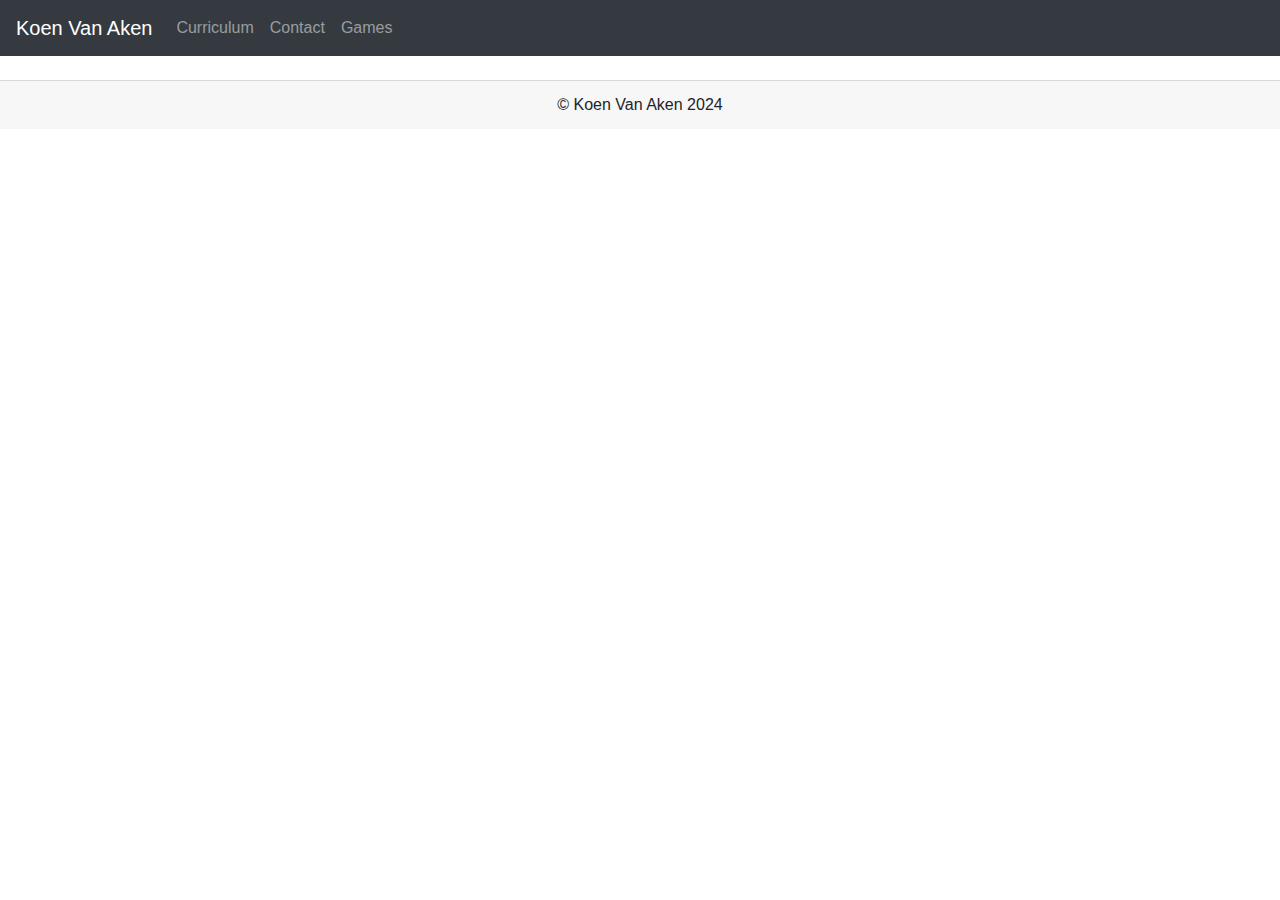
<file: index.html>
<!DOCTYPE html>
<html lang="en" data-critters-container>
  <head>
    <title>Koen Van Aken</title>
    <!-- Required meta tags -->
    <meta charset="utf-8">
    <meta name="viewport" content="width=device-width, initial-scale=1, shrink-to-fit=no">

    <!-- Bootstrap CSS -->
    <link rel="stylesheet" href="https://stackpath.bootstrapcdn.com/bootstrap/4.3.1/css/bootstrap.min.css" integrity="sha384-ggOyR0iXCbMQv3Xipma34MD+dH/1fQ784/j6cY/iJTQUOhcWr7x9JvoRxT2MZw1T" crossorigin="anonymous">
    <base href="https://koenraad007.github.io/">
    <link rel="icon" type="image/x-icon" href="logo_kva.ico">
  <style>:root,body{margin:0;padding:0;height:100%;width:100%;display:flex;flex-direction:column}app-root{flex:1}.content{padding:5rem 2rem 0}@media print{.content{padding:0}nav,footer{display:none!important}html,body{width:210mm;height:297mm}}</style><link rel="stylesheet" href="styles-7XDUFQV2.css" media="print" onload="this.media='all'"><noscript><link rel="stylesheet" href="styles-7XDUFQV2.css"></noscript></head>
  <body>
    <nav class="navbar navbar-expand fixed-top navbar-dark bg-dark">
      <span class="navbar-brand mb-0 h1">Koen Van Aken</span>
      <div class="nav navbar-nav">
        <a class="nav-item nav-link" routerlink="/home" routerlinkactive="active" ariacurrentwhenactive="page">Curriculum</a>
        <a class="nav-item nav-link" routerlink="/contact" routerlinkactive="active" ariacurrentwhenactive="page">Contact</a>
        <a class="nav-item nav-link" routerlink="/games" routerlinkactive="active" ariacurrentwhenactive="page">Games</a>
      </div>
    </nav>
    <div class="content" id="main-content">
      <app-root></app-root>
    </div>
    <footer class="card-footer text-body-secondary text-center">
      &#169; Koen Van Aken 2024
    </footer>
  <script src="polyfills-FFHMD2TL.js" type="module"></script><script src="main-E5NBBCFL.js" type="module"></script></body>
</html>
</file>
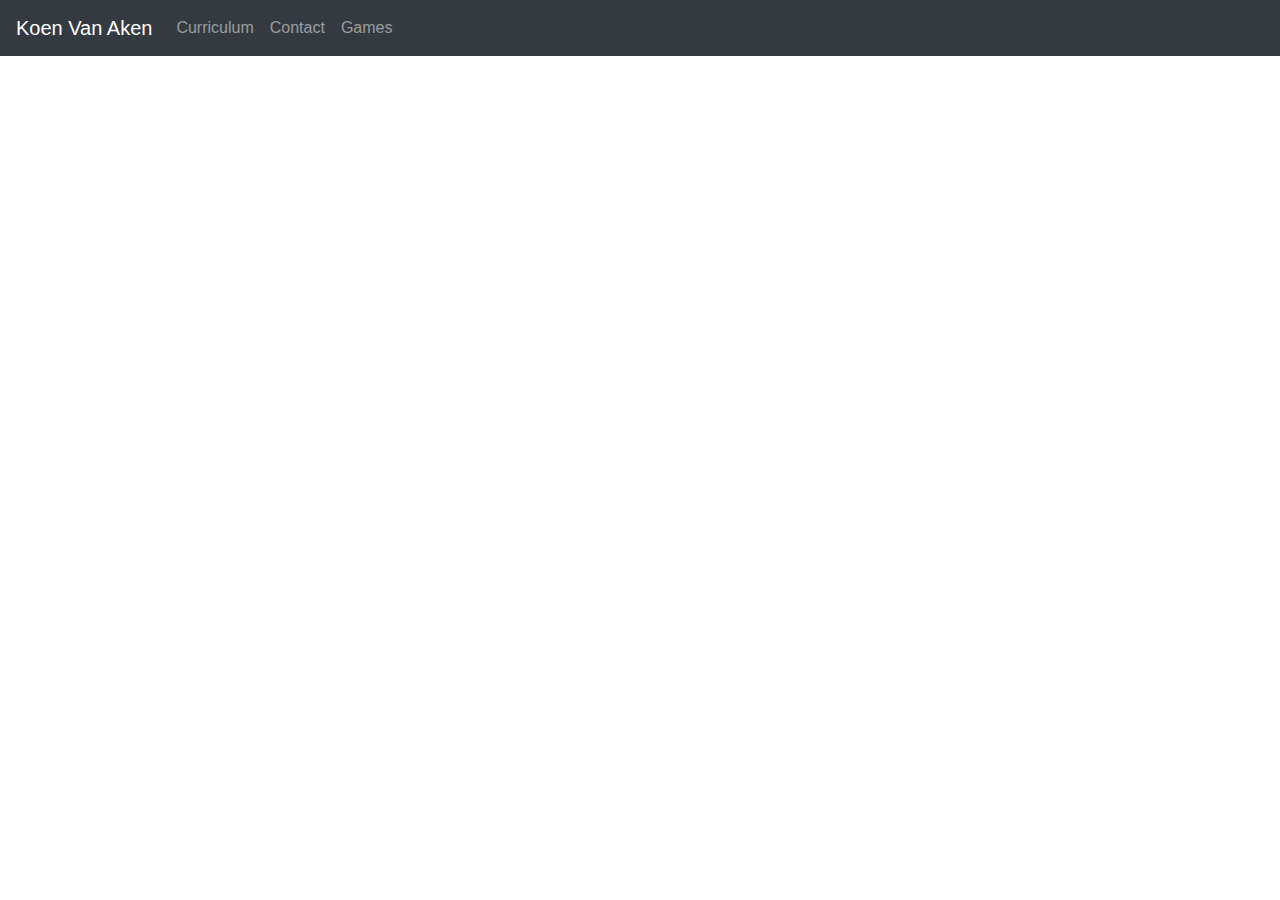
<file: src/index.html>
<!DOCTYPE html>
<html lang="en">
  <head>
    <title>Koen Van Aken</title>
    <!-- Required meta tags -->
    <meta charset="utf-8" />
    <meta
      name="viewport"
      content="width=device-width, initial-scale=1, shrink-to-fit=no"
    />

    <!-- Bootstrap CSS -->
    <link
      rel="stylesheet"
      href="https://stackpath.bootstrapcdn.com/bootstrap/4.3.1/css/bootstrap.min.css"
      integrity="sha384-ggOyR0iXCbMQv3Xipma34MD+dH/1fQ784/j6cY/iJTQUOhcWr7x9JvoRxT2MZw1T"
      crossorigin="anonymous"
    />
    <base href="/" />
    <link rel="icon" type="image/x-icon" href="logo_kva.ico" />
  </head>
  <body>
    <nav class="navbar navbar-expand fixed-top navbar-dark bg-dark">
      <span class="navbar-brand mb-0 h1">Koen Van Aken</span>
      <div class="nav navbar-nav">
        <a
          class="nav-item nav-link"
          routerLink="/home"
          routerLinkActive="active"
          ariaCurrentWhenActive="page"
          >Curriculum</a
        >
        <a
          class="nav-item nav-link"
          routerLink="/contact"
          routerLinkActive="active"
          ariaCurrentWhenActive="page"
          >Contact</a
        >
        <a
          class="nav-item nav-link"
          routerLink="/games"
          routerLinkActive="active"
          ariaCurrentWhenActive="page"
          >Games</a
        >
      </div>
    </nav>
    <div class="content" id="main-content">
      <app-root></app-root>
    </div>
    <footer class="card-footer text-body-secondary text-center">
      &#169; Koen Van Aken 2024
    </footer>
  </body>
</html>
</file>
<file: styles-7XDUFQV2.css>
:root,body{margin:0;padding:0;height:100%;width:100%;display:flex;flex-direction:column}app-root{flex:1}.content{padding:5rem 2rem 0}@media print{.content{padding:0}nav,footer{display:none!important}html,body{width:210mm;height:297mm}}
</file>
